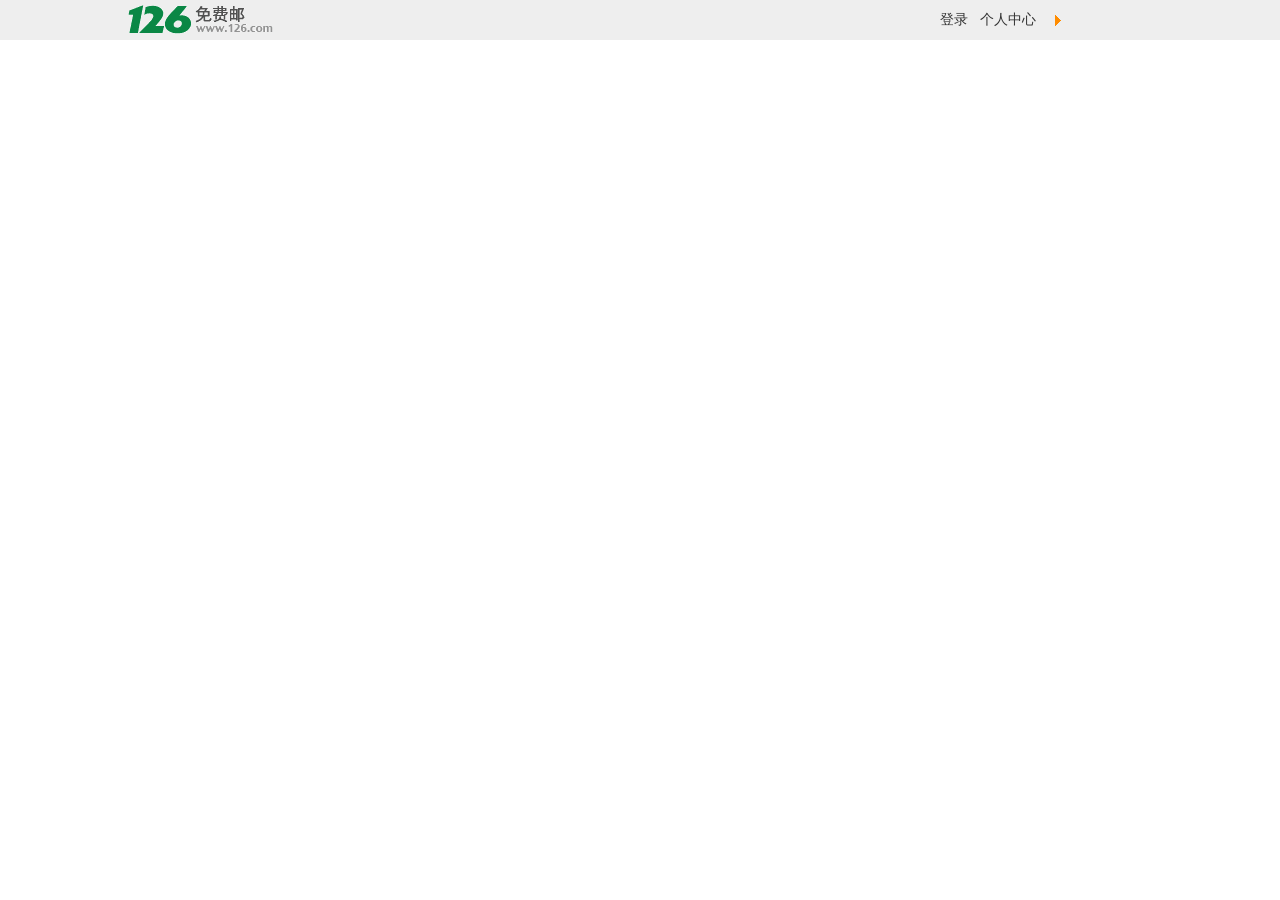
<file: blog/index.html>
<!DOCTYPE html>
<html lang="en">
<head>
	<meta charset="UTF-8">
	<title>Javascript 封装css</title>
	<link rel="stylesheet" href="index.css">
</head>
<body>
	<nav>
		<div class="logo">	
		</div>
		<div class="person">
			<p>个人中心</p>
			<ul>
				<li>设置</li>
				<li>换肤</li>
				<li>帮助</li>
				<li>退出</li>
			</ul>
		</div>
		<div class="login">
			登录
		</div>
	</nav>
	<!-- 登录框 -->
	<div class="mask"></div>
	<div id="login">
		<h2 >登录网站</h2>
		<img src="img/error.gif" alt="error" class='close'>
		<div class="user"> 账户: <input type="text" ></div>
		<div class="pass">密码: <input type="password"></div>
		<div class="button"></div>
		<div class="other">
			<span><a href="#">注册新用户 | </a></span><span><a href="#">忘记密码？</a></span>
		</div>
	</div>
<script src="index.js"></script>
<script src="../tool.js"></script>
<script src="../base.js"></script>
<script src="../base_drag.js"></script>

</body>
</html>
</file>
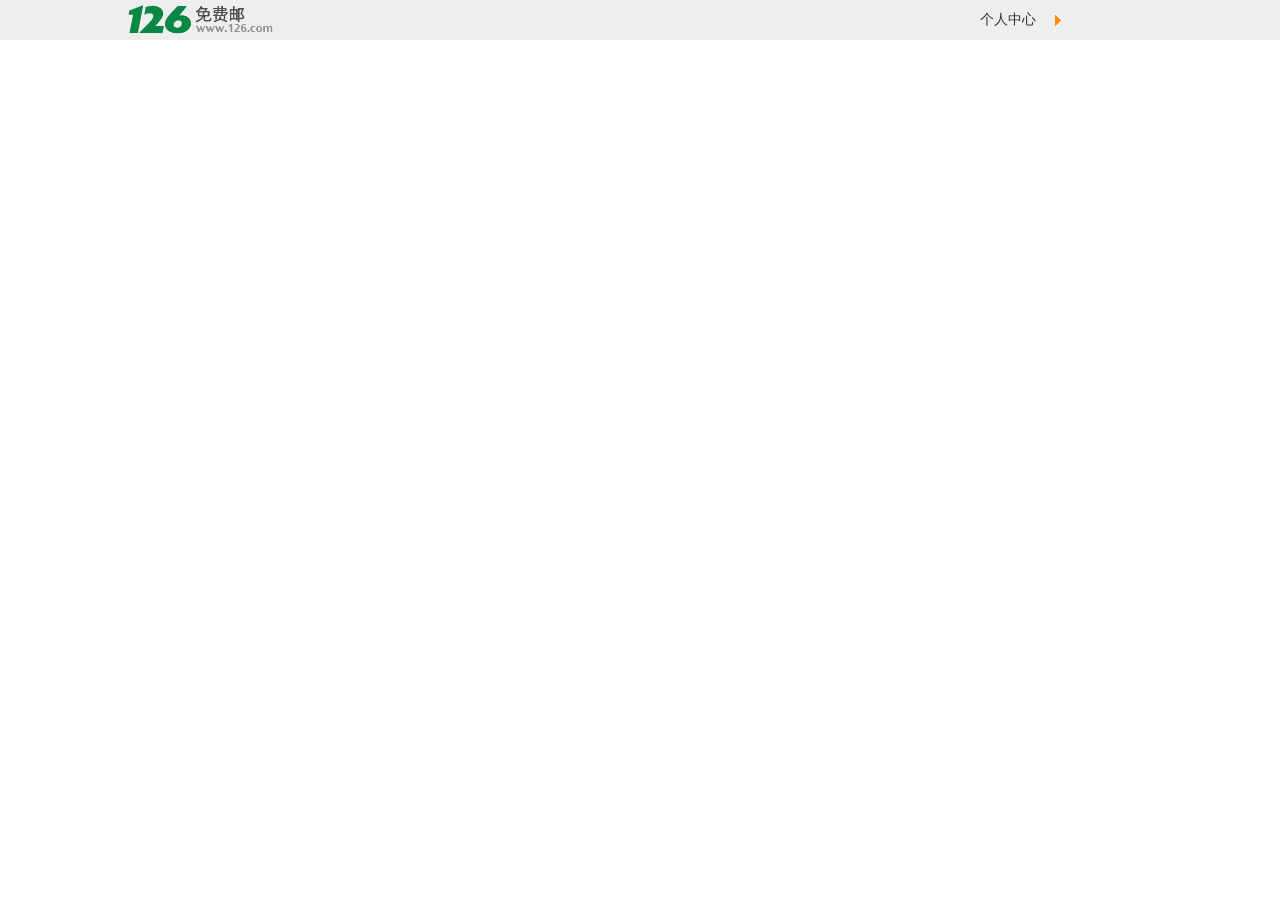
<file: blog/index1.html>
<!DOCTYPE html>
<html lang="en">
<head>
	<meta charset="UTF-8">
	<title>Javascript 封装css</title>
	<link rel="stylesheet" href="index.css">
</head>
<body>
	<nav>
		<div class="logo">
			
		</div>
		<div class="person">
			<p>个人中心</p>
			<ul>
				<li>设置</li>
				<li>换肤</li>
				<li>帮助</li>
				<li>退出</li>
			</ul>
		</div>
	</nav>
	<!-- <div class="mask">
	</div>	
	<div class="login">
		<div class="log">
			<p>登录网站</p>
			<span></span>
		</div>
		<div class="in">
		<p>账户：</p>
		<input type="text">
		<p>密码：</p>
		<input type="password">
		<button>登录</button>
		<span>注册新用户|</span>
		<span>忘记密码？</span>
		</div>
	</div> -->
	
<script src="index.js"></script>
<script src="../base.js"></script>
</body>
</html>
</file>
<file: blog/index.css>
*{
	padding: 0;
	margin: 0
}
ul li{
	list-style: none;
}
a{
	text-decoration: none;
}
nav{
	height: 40px;
	background-color: #eee;
	width: 100%;
	position: relative;
}
.logo{
	height: 30px;
	width: 150px;
	position: absolute;
	top: 5px;
	left: 10%;
	background: url(img/126logo.gif)no-repeat;

}
nav .person,nav .login{
	margin-right: 50px; 
}
.person{
	position: absolute;
	right: 150px;
	width: 100px;
	font-size: 14px;
	color: #333;
	font-family: '微软雅黑';
	background: url(img/ar.gif) no-repeat 75px center;
	line-height: 40px;
}
li{
	line-height: 40px;
	text-indent: 30px;
	border-bottom: 1px solid #FFF;
	background: url(img/d1.gif) no-repeat 5px center;
}
li:hover{
	background-color: #FFCC00;
	background: url(img/d4.gif) no-repeat 5px center;
	cursor: pointer;
}
ul{
	display: none;
	background-color: #FBF7E1;
	height: 160px;
	width: 100px;
}
.show{
	display: block;
}
.login{
	position: absolute;
	right: 250px;
	height: 40px;
	width: 40px;
	font-size: 14px;
	color: #333;
	font-family: '微软雅黑';
	line-height: 40px;	
}
#login{
	width: 400px;
	height: 250px;
	border: 1px solid red;
	position: relative;
	display: none;
	z-index: 100;
	background-color: #fff;

}
#login h2{
	height: 40px;
	text-align: center;
	font-size: 14px;
	letter-spacing: 1px;
	color: #333;
	background-color: #ccc;
	line-height: 40px;
	margin-bottom: 40px;
}
#login img{
	position: absolute;
	top: 14px;
	right: 10px;
	cursor: pointer;
}
.user,.pass,.button{
	text-align: center;
	padding-bottom: 10px;
	font-size: 14px;
}
input{
	padding: 5px;
}
.button{
	width: 400px;
	height: 40px;
	background: url(img/login.jpg) no-repeat  center;	
}
.other {
	position: absolute;
	right: 10px;
	bottom: 10px;
}
.other a{
	font-size: 14px;
	color: #333;
}
.mask{
	/*ie*/
	filter: alpha(Opacity=50);

	position: fixed;
	top: 0;
	left: 0;
	height: 100%;
	width: 100%;
	background-color: #ccc;
	opacity: 0.5;
	z-index:99;
	display: none;
}
</file>
